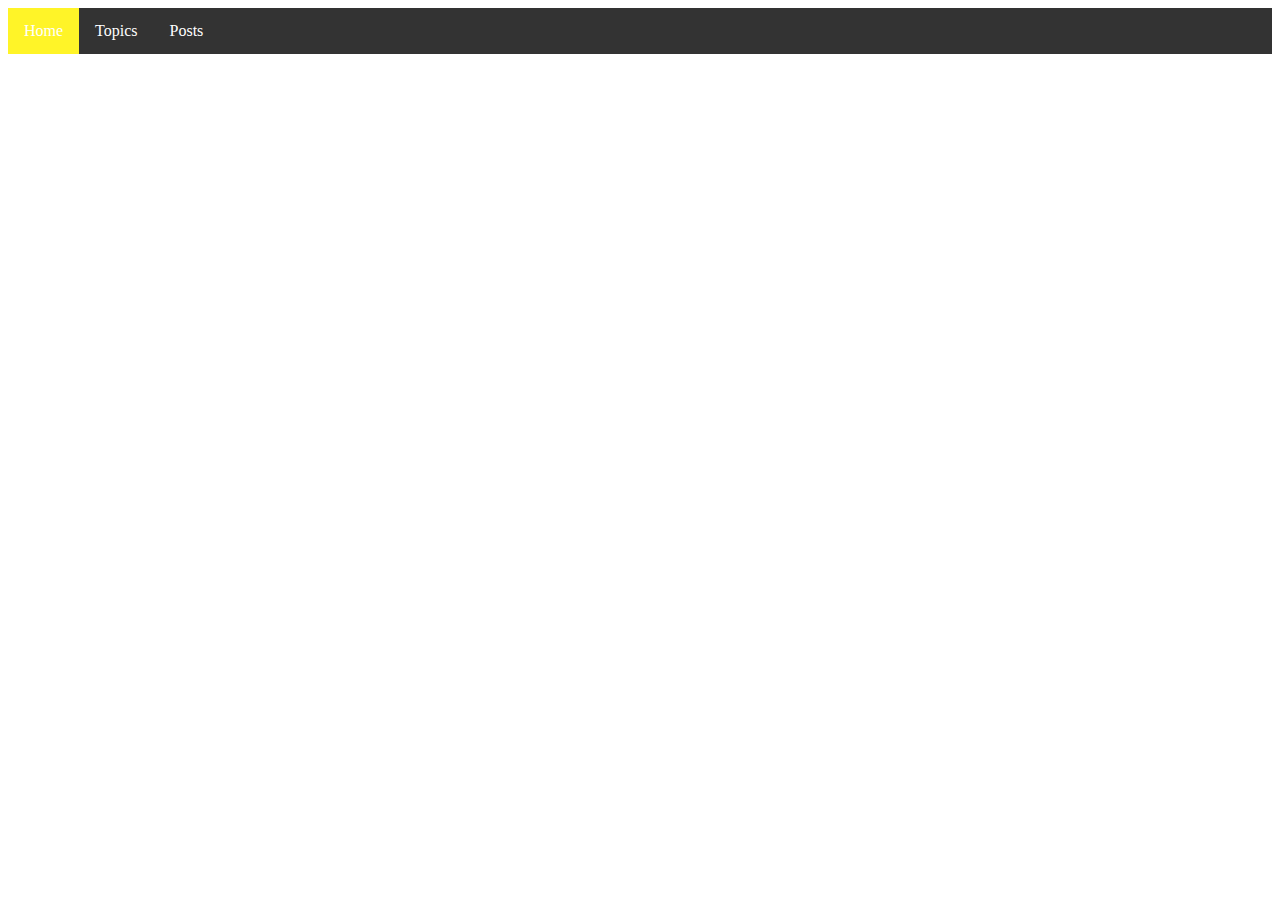
<file: topicviewer.html>
<!DOCTYPE html>
<html lang="en">
<head>
    <meta charset="UTF-8">
    <link rel="stylesheet" type="text/css" href="css/style.css">
    <title>ShiftedMC</title>
</head>
<body>
    <ul>
        <li class="active"><a href="javascript:void(0)">Home</a></li>
        <li><a href="javascript:void(0)">Topics</a></li>
        <li><a href="javascript:void(0)">Posts</a></li>
    </ul>
</body>
</html>
</file>
<file: css/style.css>
ul {
    list-style-type: none;
    margin: 0;
    padding: 0;
    overflow: hidden;
    background-color: #333;
}

li {
    float: left
}

li a {
    display: block;
    color: white;
    text-align: center;
    padding: 14px 16px;
    text-decoration: none;
}

.active {
    background-color: #fff428
}
</file>
